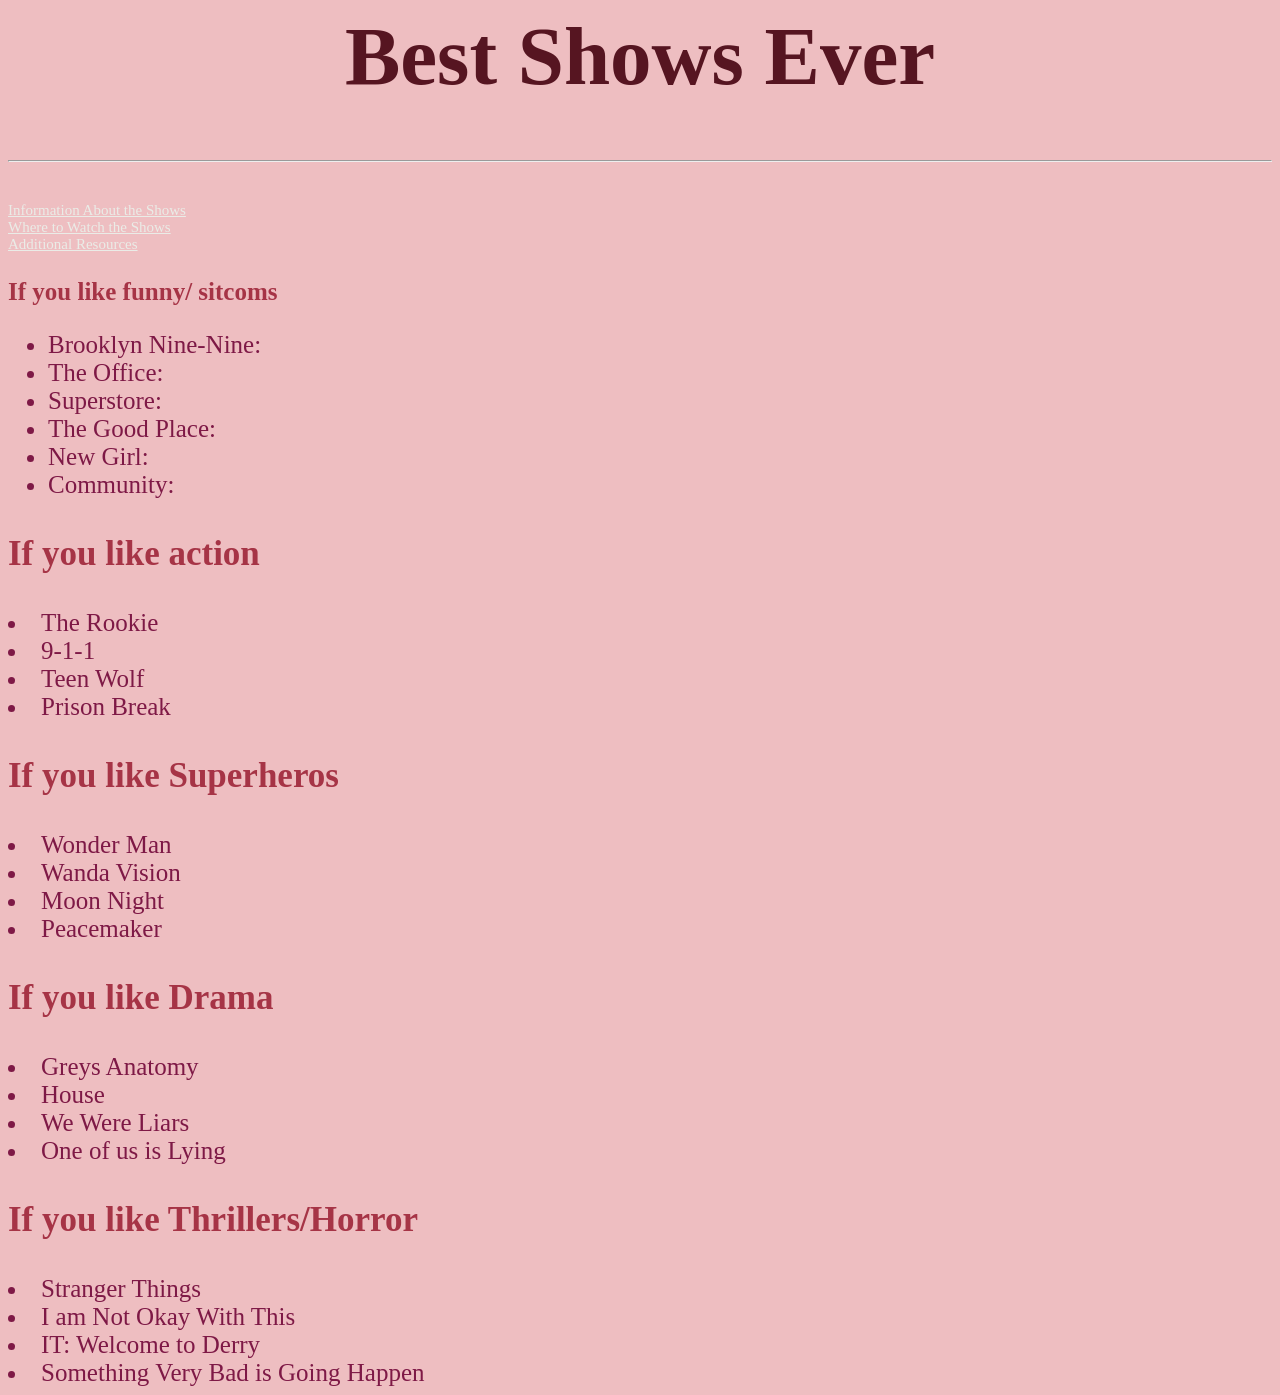
<file: Index.html>
</a></li><!DOCTYPE html>
<html>
<head>
	<title>Best Shows evr</title>
	<link href="style.css" type="text/css" rel="stylesheet"/>
</head>
<body id="BestShows">
	<h1> <center> Best Shows Ever </center> </h1>
<hr>
	</body>
	<br>
		<a href="aboutheshow.html"> Information About the Shows</a>

		<br>
<a href="WheretoWatch.html"> Where to Watch the Shows</a>
<br>
<a href="Otheresources.html"> Additional Resources</a>



		<p id="BestShows"><b> If you like funny/ sitcoms</b>

					
			<ul>
			<li> Brooklyn Nine-Nine: </li>
		
			<li> The Office: </li>
			
			<li> Superstore: </li>
			
			<li> The Good Place: </li>
			
			<li> New Girl: </li>
			
			<li> Community:</li>
		</ul>
			
			<p> <b>If you like action </b>
				
			
				<li> The Rookie </li>
				<li> 9-1-1</li>
				<li> Teen Wolf</li>
				<li> Prison Break</li>

				<p> <b> If you like Superheros</b>

				<li> Wonder Man </li>
				<li> Wanda Vision</li>
				<li>  Moon Night</li>
				<li> Peacemaker</li>

				<p> <b> If you like Drama</b>

					<li> Greys Anatomy </li>
					<li> House </li>
					<li> We Were Liars</li>
					<li> One of us is Lying</li>

					<p> <b> If you like Thrillers/Horror</b>
						<li> Stranger Things</li>
						<li> I am Not Okay With This</li>
						<li> IT: Welcome to Derry</li>
						<li> Something Very Bad is Going Happen</li>

						






			</body>
			</html>
</file>
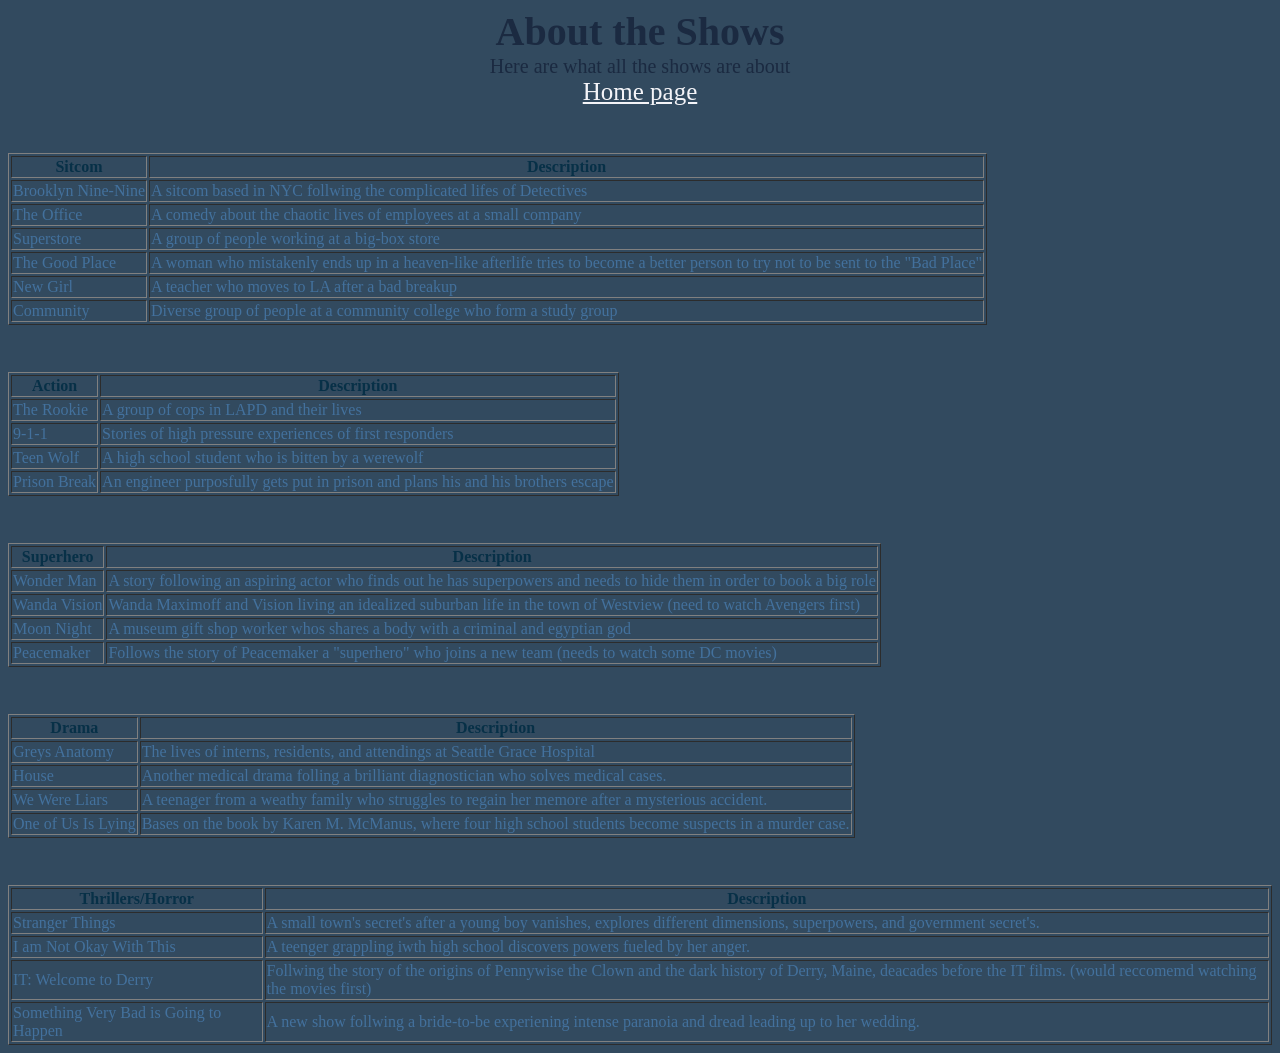
<file: Aboutheshow.html>
</a></li><!DOCTYPE html>
<html>

<head>
	<title>About the Show</title>
	<link href="style.css" type="text/css" rel="stylesheet"/>
</head>
<body id="About">

	<h id="AB"> <center> <b>About the Shows </center> </h1></b>

	<p1> <center>Here are what all the shows are about</center> </p1>


		<center><a id="link" href="index.html"> Home page</a></center>
<br>

<table border=1>

	<tr>
		<th>Sitcom</th>
<th>Description</th>
	</tr>
<tr>
				<td>Brooklyn Nine-Nine</td>
				<td>A sitcom based in NYC follwing the complicated lifes of Detectives</td>
				
	</tr>
<tr>
				<td>The Office</td>
				<td> A comedy about the chaotic lives of employees at a small company </td>
				
	</tr>
	<tr>

	<td>Superstore</td>
	<td> A group of people working at a big-box store</td>
</tr>
<tr>
<td> The Good Place</td>
<td> A woman who mistakenly ends up in a heaven-like afterlife tries to become a better person to try not to be sent to the "Bad Place"</td>
</tr>
<tr>
	<td> New Girl</td>
	<td> A teacher who moves to LA after a bad breakup </td>
</tr>
<tr>
	<td> Community</td>
	<td> Diverse group of people at a community college who form a study group</td>
</tr>

		</table>
		<br>

		<table border=1>
	<tr>
<th>Action</th>
<th>Description</th>
	</tr>
<tr>
				<td> The Rookie </td>
				<td> A group of cops in LAPD and their lives</td>
				
	</tr>
<tr>
				<td>9-1-1</td>
				<td> Stories of high pressure experiences of first responders</td>

				
	</tr>
	<tr>
	<td> Teen Wolf</td>
	<td> A high school student who is bitten by a werewolf</td>
</tr>
<tr>
			<td> Prison Break</td>
			<td> An engineer purposfully gets put in prison and plans his and his brothers escape</td>
			</tr>

			</table>
		<br>
 <table border=1>
	<tr>
		
<th>Superhero</th>
<th>Description</th>
	</tr>
<tr>
				
				<td> Wonder Man</td>
				<td>A story following an aspiring actor who finds out he has superpowers and needs to hide them in order to book a big role</td>
	</tr>
<tr>
				
				<td> Wanda Vision</td>
				<td> Wanda Maximoff and Vision living an idealized suburban life in the town of Westview (need to watch Avengers first) </td>
	</tr>
	<tr>
		<td>Moon Night</td>
		<td> A museum gift shop worker whos shares a body with a criminal and egyptian god</td>

	</tr>
	<tr>
		<td> Peacemaker</td>
		<td> Follows the story of Peacemaker a "superhero" who joins a new team (needs to watch some DC movies) </td>
	</tr>

		</table>
<br>
		<table border=1>

	<tr>
		
<th>Drama</th>
<th>Description</th>
	</tr>
<tr>
				
				<td> Greys Anatomy</td>
				<td> The lives of interns, residents, and attendings at Seattle Grace Hospital</td>
				<tr>
					


				<td> House</td>
				<td> Another medical drama folling a brilliant diagnostician who solves medical cases. </td>
</tr>
<tr>
				<td> We Were Liars</td>
				<td>  A teenager from a weathy family who struggles to regain her memore after a mysterious accident. </td>
			</tr>
			<tr>
				<td> One of Us Is Lying</td>
				<td> Bases on the book by Karen M. McManus, where four high school students become suspects in a murder case. </td>
	</tr>
</table>
<br>
	<table border=1>
		<tr>
		<th> Thrillers/Horror</th>
		<th> Description</th>
	</tr>
	<tr>
		<td> Stranger Things</td>
		<td> A small town's secret's after a young boy vanishes, explores different dimensions, superpowers, and government secret's.
		</td>
	</tr>
	<tr>
		<td> I am Not Okay With This </td>
		<td> A teenger grappling iwth high school discovers powers fueled by her anger.</td>

	</tr>
<tr>
	<td> IT: Welcome to Derry</td>
	<td> Follwing the story of the origins of Pennywise the Clown and the dark history of Derry, Maine, deacades before the IT films. (would reccomemd watching the movies first)</td>
</tr>
<tr>
	<td> Something Very Bad is Going to Happen</td>
	<td> A new show follwing a bride-to-be experiening intense paranoia and dread leading up to her wedding.</td>
</tr>


	
</table>

</body>
</html>
</file>
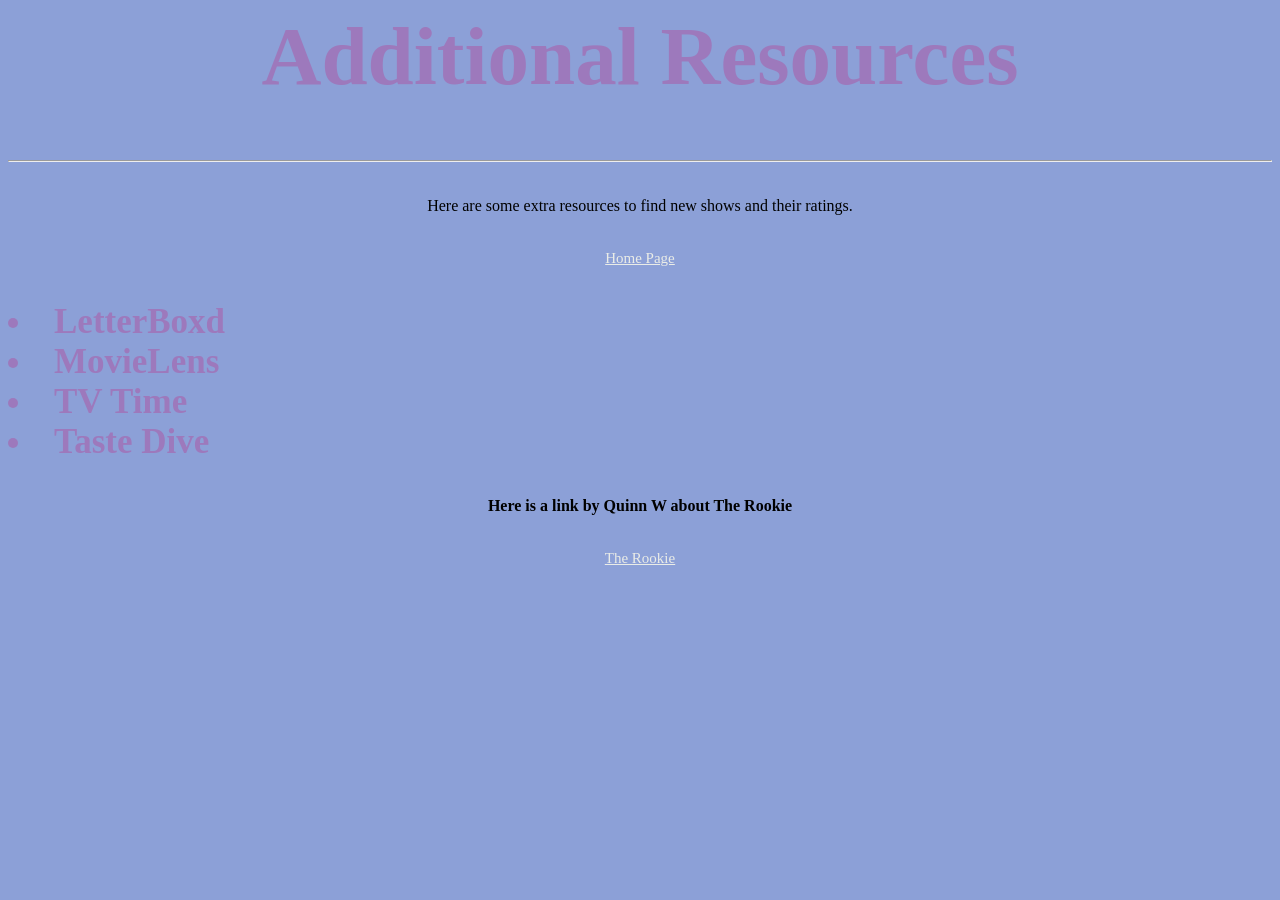
<file: Otheresources.html>
</a></li><!DOCTYPE html>
<html>
<head>
	<title>Other Show Resources</title>
	<link href="style.css" type="text/css" rel="stylesheet"/>
</head>
<body id="A">
	<h1 id="AR"> <center> Additional Resources </center> </h1>
<hr>
	<p> <center>Here are some extra resources to find new shows and their ratings.</center></p>
	
<p> <center> <a href="Inex.html"> Home Page</a> </center></p>

            <li id="list"> <b>LetterBoxd</b> </li>




		
			<li id="list"> <b>MovieLens </b></li>
			
			<li id="list"> <b>TV Time</b> </li>
			
			<li id="list"> <b>Taste Dive </b></li>
			
			<p id="lit"> <b> <center> Here is a link by Quinn W about The Rookie</b></p> </center>

			<p id="rk"> <center> <a href="file:///Users/s2026/Desktop/Quinn's%20Folder/index.html"> The Rookie </a> </center></p>
</file>
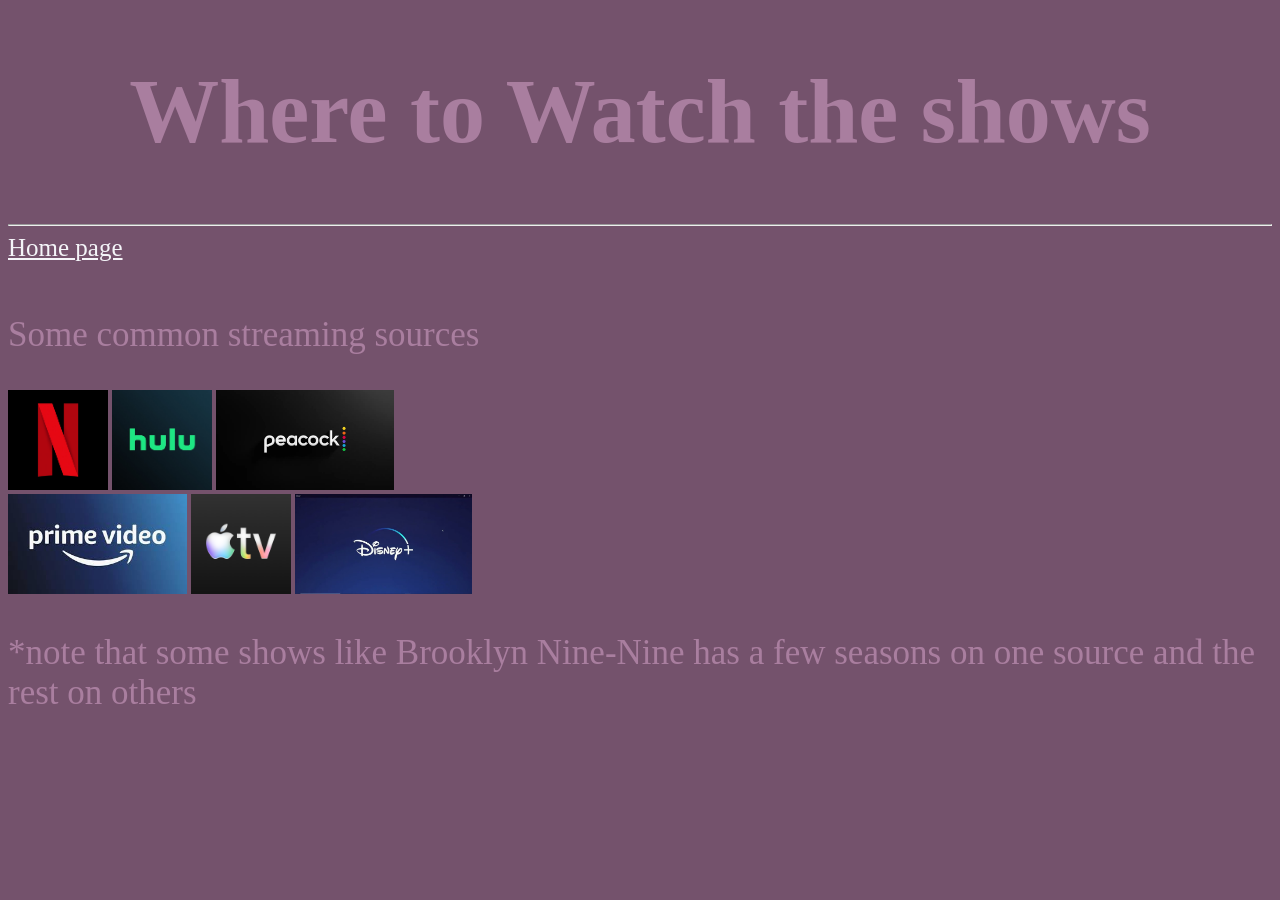
<file: WheretoWatch.html>
<!DOCTYPE html>
<html>
<head>
	<title>Where To Watch </title>
	<link href="style.css" type="text/css" rel="stylesheet"/>
	</head>
<body id="WTW">
	<h1 id="head"> <center> Where to Watch the shows </center> </h1>
<hr>
	</body>
<a id= "link" href="index.html"> Home page</a>
<br>
<br>
<p id="help"> Some common streaming sources</p>
<img src="Netflix.jpg" alt="Netlfix logo width="100 height="100"/>
<img src="Hulu.jpg" alt="Hulu Logo width="100 height="100"/>
<img src="peack.jpg" alt="peacock logo width="100 height="100"/>
<br>
<img src="prime.jpeg" alt="prime logo width="100 height="100"/>
<img src="apple.png" alt="apple logo width="100 height="100"/>
<img src="disney.jpg" alt="disney logo width="100 height="100"/>
 
 <p id="yy"> *note that some shows like Brooklyn Nine-Nine has a few seasons on one source and the rest on others</p>

</body>
</html>
</file>
<file: style.css>
#BestShows{
	background-color:#EEBEC1;
}

h1 {
	font-size: 83px;
	color:#561521;
	font-family: Ed Garamond;
}

.about {
	font-size: 30px;
}
#BestShows{
	color:#A63446;
	font-size: 25px;
	font-family: Ed Garamond;
}
li{
	color:#7E1946;
}

#About{
	background-color:#324A5F;
color:#561521;
}
table {
	color:#43719D;
}
#AB {
	color:#1B2A41;
	font-size:40px;
}
p1 {
	color: #1B2A41;
	font-size: 20px;
}
#Link {
	font-size: 15px;
	color:#284B63;
}

th{
	color:#073047 ;
}
a{
	font-size: 15px;
	color: #EAECE7;
}

#WTW {
	background-color:#74526C;
}

#head {
	color: #A97E9F;
	font-size: 90px;
	font-family: impact;
}

#help {
	color: #A97E9F;
	font-size: 35px;
	font-family: impact ;
}
#link{
	font-size: 25px;
	color: #F4F4F8;
}

#yy {
	color: #A97E9F;
	font-family: impact;
}

#AR {
	Color:#9D79BC ;
}
#A {
	background-color: #8CA0D7;
}
#list {
	color: #9D79BC;
	font-size: 35px;
}

#lit {
	font-size: 35px;
	color: #9D79BC;
}
p{
	font-size: 35px;
}
</file>
